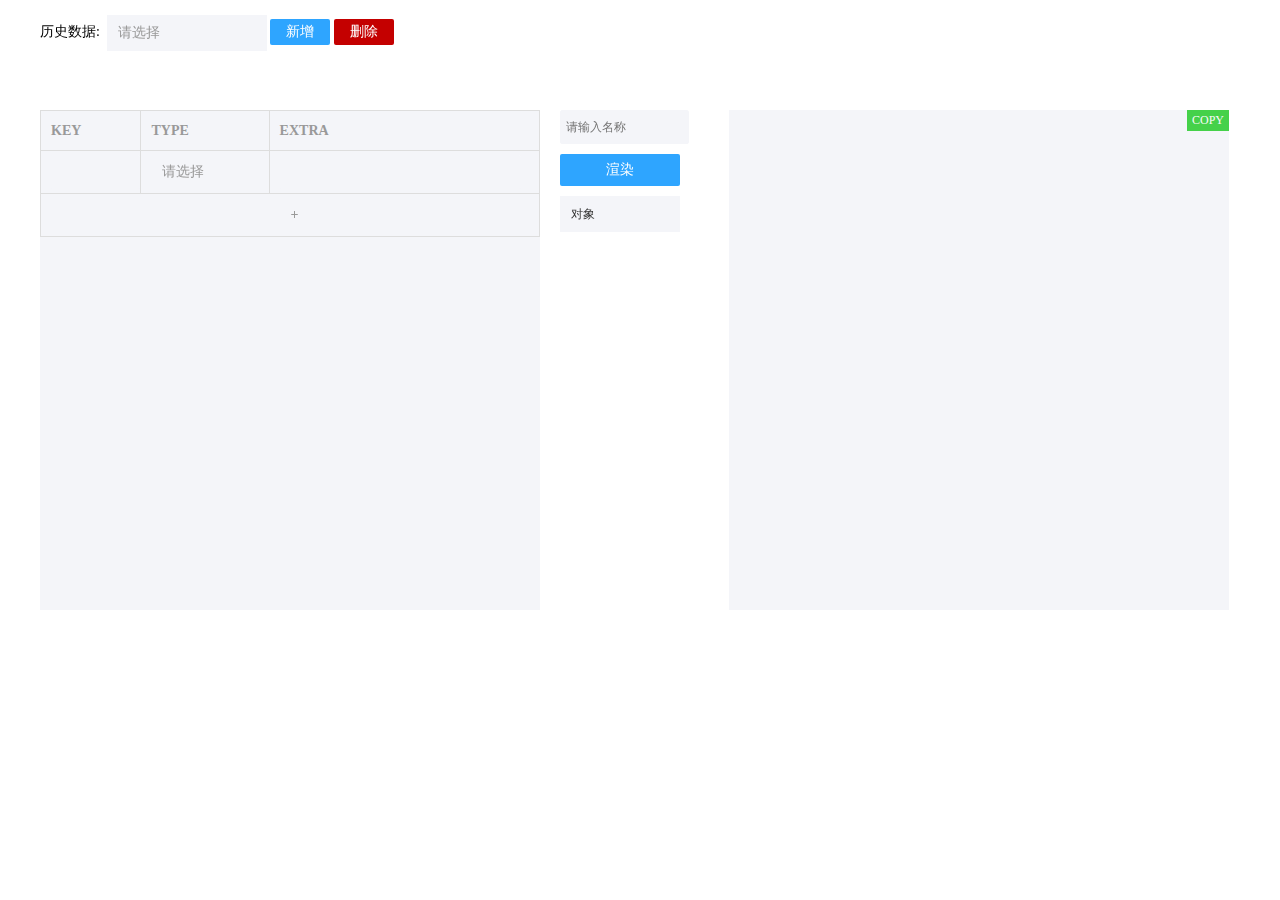
<file: index.html>
<!DOCTYPE html>
<html lang="en">

<head>
    <meta charset="UTF-8">
    <title>造数据</title>
    <script type="text/javascript" src="lib/require.js"></script>
    <script type="text/javascript" src="lib/require_config.js"></script>
    <link rel="stylesheet" href="lib/select2/select2.min.css">
    <link rel="stylesheet" href="lib/select2/mini.normal.css">
    <link rel="stylesheet" href="lib/plugin/frame/css/mframe.css">
    <link href="lib/prism/prism.css" rel="stylesheet" />
    <link rel="stylesheet" type="text/css" href="css/index.css" />
</head>


<body>
	<div id="blur_bg"></div>
	<div id="header">
		<div id="header_content">
			历史数据:&nbsp;&nbsp;<select class="mselect select2" id="mlist" mselect-default-val="" mselect-default-msg="请选择"></select>

			<a id="bAdd" class="mbtn sm" >新增</a>
			<a id="bDelete" class="mbtn sm cdanger" >删除</a>
		</div>
	</div>
    <div id="container">
    	<div id="tt">
    		 <table class="mtable" border="1" bordercolor="#ddd">
	            <thead>
	                <tr>
	                    <th width="100">KEY</th>
	                    <th width="120">TYPE</th>
	                    <th width="300">EXTRA</th>
	                </tr>
	            </thead>
	            <tbody id="mbody">
	                <tr>
	                    <td>
	                        <input type="text" class="minput" />
	                    </td>
	                    <td>
	                        <select class="mselect select2 mtype" mselect-default-val="" mselect-default-msg="请选择"></select>
	                    </td>
	                    <td>
	                        <input type="text" class="minput" />
	                        <span class="mclose">×</span>
	                    </td>
	                </tr>
	            </tbody>
	            <tfoot>
	                <tr>
	                    <td colspan="3">
	                        <span id="plus">+</span>
	                    </td>
	                </tr>
	            </tfoot>
	        </table>
    	</div>
        <div id="btn_area">
        	<div>
        		<input type="text" id="mname" class="minput" placeholder="请输入名称"/>
        	</div>
        	<a class="mbtn" id="render_btn">渲染</a>
        	<div>
        		<select class="mselect select2" id="catalog" mselect-default-val="" mselect-default-msg="请选择"></select>
        	</div>
        	<div id="dnumber" class="hidden">
        		<select class="mselect select2" id="number" mselect-default-val="" mselect-default-msg="请选择"></select>
        	</div>
        	<div>
        		<input type="text" class="minput hidden" id="mtable" placeholder="TABLE NAME"/>
        	</div>
        	
        </div>
        <div id="result_area">
        	<a id="copy" data-clipboard-target="#code">COPY</a>
        	<pre><code id="code" class="language-json"></code></pre>
        </div>
    </div>
    <script type="text/text" id="temp_item">
        <tr>
            <td>
                <input type="text" class="minput" />
            </td>
            <td>
                <select class="mselect select2 mtype" mselect-default-val="" mselect-default-msg="请选择"></select>
            </td>
            <td>
                <input type="text" class="minput" />
                <span class="mclose">×</span>
            </td>
        </tr>
    </script>

    <script type="text/text" id="temp_backup">
    	[[each lists as list index]]
    		<tr>
	            <td>
	                <input type="text" class="minput" value="[[list.key]]"/>
	            </td>
	            <td>
	                <select class="mselect select2 mtype" id="choose_[[index]]" mselect-value="[[list.type]]" mselect-default-val="" mselect-default-msg="请选择"></select>
	            </td>
	            <td>
	                <input type="text" class="minput" value="[[list.extra]]"/>
	                <span class="mclose">×</span>
	            </td>
	        </tr>
    	[[/each]]
        
    </script>


     <script type="text/text" id="temp_obj">
{
	[[each items as item index]]
	"[[item.key]]" : [[item | mvalue]][[items | comma:index]]
	[[/each]]
}
    </script>
    <script type="text/text" id="temp_obj_array">
[
	[[each lists as items index]]
	{
		[[each items as item index]]
		"[[item.key]]" : [[item | mvalue]][[items | comma:index]]
		[[/each]]
	}[[lists | comma:index]]
	[[/each]]

]
    </script>

    <script type="text/text" id="temp_obj_many_zip">
[[each lists as items index]]
curl -XPOST 'http://localhost:9200/test/user' -d '{
	[[each items as item index]]
	"[[item.key]]" : [[item | mvalue]][[items | comma:index]]
	[[/each]]
}';
[[/each]]
    </script>
   
   
    <script type="text/text" id="temp_batch_insert">
    [[each lists as items index]]
	insert into 
		[[table]](
			[[each items as item index]]
				[[item.key]][[items | comma:index]]
			[[/each]]
		)
		value(
			[[each items as item index]]
				'[[item.value]]'[[items | comma:index]]
			[[/each]]
			);
	[[/each]]
    </script>



	<script type="text/html" id="temp_manage">

	</script>


	<div id="lForm" >
		<div class="form_line">
			<label for="">姓名</label>
			<input type="text" class="minput" name="name">
		</div>

		<div class="form_line">
			<label for="">邮箱</label>
			<input type="text" class="minput" name="email">
		</div>


		<div class="form_line">
			<label for="">密码</label>
			<input type="text" class="minput" name="email">
		</div>

		<div class="form_line">
			<label for="">确认密码</label>
			<input type="text" class="minput" name="email">
		</div>

		<div class="form_btn">
			<a class="mbtn cdefault">继续使用</a>
			<a class="mbtn">注册</a>
		</div>
	</div>



    <script type="text/javascript" src="js/index.js"></script>
</body>

</html>
</file>
<file: lib/select2/mini.normal.css>
span, input, textarea, select {
  outline: none; }

.myselect {
  width: 200px;
  height: 36px;
  display: inline-block;
  background: #f4f5f9;
  border: none;
  border-radius: 0; }

.select2-container.select2-container--default .select2-selection--single, .select2-container.select2-container--default .select2-selection--single .select2-selection__rendered, .select2-container.select2-container--default.select2 {
  height: 36px;
  background: #f4f5f9;
  line-height: 36px;
  box-sizing: border-box;
  color: #333;
  font-size: 12px; }

.select2-container.select2-container--default .select2-selection--single, .select2-container.select2-container--default .select2-selection--single .select2-selection__rendered, .select2-container.select2-container--default.select2 {
  border: 1px solid #f4f5f9; }

.select2-container.select2-container--default .select2-selection--single, .select2-container.select2-container--default .select2-selection--single .select2-selection__rendered {
  height: 30px;
  line-height: 30px; }

.select2-container.select2-container--default {
  transition: 0.1s ease-in; }
.select2-container.select2-container--default .select2-selection--single .select2-selection__arrow {
  display: none;
  height: 26px;
  position: absolute;
  right: 1px;
  top: 3px;
  width: 20px; }
.select2-container.select2-container--default .select2-selection--single .select2-selection__arrow b[role='presentation'] {
  border-color: #999 transparent transparent transparent; }
.select2-container.select2-container--default.select2.select2-container--open .select2-selection--single .select2-selection__arrow b {
  border-color: transparent transparent #999 transparent; }
.select2-container.select2-container--default .select2-dropdown--below, .select2-container.select2-container--default .select2-dropdown--above {
  border: none;
  margin-top: 10px;
  box-shadow: 0px 0px 2px 0.5px rgba(0, 0, 0, 0.3); }
.select2-container.select2-container--default .select2-dropdown--below .select2-results .select2-results__options .select2-results__option, .select2-container.select2-container--default .select2-dropdown--above .select2-results .select2-results__options .select2-results__option {
  height: 36px;
  background: #fff;
  line-height: 36px;
  font-size: 12px;
  padding: 0px;
  padding-left: 10px;
  color: #000; }
.select2-container.select2-container--default .select2-dropdown--below .select2-results .select2-results__options .select2-results__option[aria-selected="true"], .select2-container.select2-container--default .select2-dropdown--above .select2-results .select2-results__options .select2-results__option[aria-selected="true"] {
  background: #F0F0F0; }
.select2-container.select2-container--default .select2-dropdown--below .select2-results .select2-results__options .select2-results__option.select2-results__option--highlighted[aria-selected], .select2-container.select2-container--default .select2-dropdown--above .select2-results .select2-results__options .select2-results__option.select2-results__option--highlighted[aria-selected] {
  background: #f8f8f8; }
.select2-container.select2-container--default .select2-dropdown--above {
  margin-top: -10px; }
</file>
<file: lib/plugin/frame/css/mframe.css>
.confirm_window .confirm_window_head,.confirm_window .confirm_window_foot{height:30px;background-color:#FFFFFF}.cover_layer{position:fixed;top:0;left:0;width:100%;height:100%;background-color:rgba(0,0,0,0.3);z-index:98}.mywindow_btn{display:inline-block;width:80px;height:28px;line-height:28px;text-align:center;text-decoration:none;margin-right:20px;cursor:pointer;border-radius:2px}.confirm_window{width:400px;z-index:99;margin:0 auto;position:fixed;display:none;top:100px;display:none;padding-top:10px;padding-bottom:10px;background-color:#FFFFFF;box-shadow:0 0 3px 1px rgba(0,0,0,0.6)}.confirm_window .confirm_window_head .confirm_window_title{font-size:16px;margin-left:20px;line-height:30px;color:#666666}.confirm_window .confirm_window_head .mywindow_close_btn{display:inline-block;line-height:30px;float:right;margin-right:15px;font-size:16px;cursor:pointer}.confirm_window .confirm_window_head .mywindow_close_btn:hover{color:#333}.confirm_window .confirm_window_body{background-color:#FFF}.confirm_window .confirm_window_body .confirm_window_msg{height:200px;line-height:200px}.confirm_window .confirm_window_body .confirm_window_msg .confirm_info_msg{display:inline-block;height:32px;line-height:32px;font-size:20px;position:absolute;margin-top:54px;margin-left:70px}.confirm_window .confirm_window_foot{text-align:right}.confirm_window .confirm_window_foot .mywindow_btn_sure{background:#C40000;color:#FFF}.confirm_window .confirm_window_foot .mywindow_btn_cancel{background:#EEE}
</file>
<file: lib/prism/prism.css>
/* http://prismjs.com/download.html?themes=prism&languages=css+clike+javascript+java+json+python+sql */
/**
 * prism.js default theme for JavaScript, CSS and HTML
 * Based on dabblet (http://dabblet.com)
 * @author Lea Verou
 */

code[class*="language-"],
pre[class*="language-"] {
	color: black;
	background: none;
	text-shadow: 0 1px white;
	font-family: Consolas, Monaco, 'Andale Mono', 'Ubuntu Mono', monospace;
	text-align: left;
	white-space: pre;
	word-spacing: normal;
	word-break: normal;
	word-wrap: normal;
	line-height: 1.5;

	-moz-tab-size: 4;
	-o-tab-size: 4;
	tab-size: 4;

	-webkit-hyphens: none;
	-moz-hyphens: none;
	-ms-hyphens: none;
	hyphens: none;
}

pre[class*="language-"]::-moz-selection, pre[class*="language-"] ::-moz-selection,
code[class*="language-"]::-moz-selection, code[class*="language-"] ::-moz-selection {
	text-shadow: none;
	background: #b3d4fc;
}

pre[class*="language-"]::selection, pre[class*="language-"] ::selection,
code[class*="language-"]::selection, code[class*="language-"] ::selection {
	text-shadow: none;
	background: #b3d4fc;
}

@media print {
	code[class*="language-"],
	pre[class*="language-"] {
		text-shadow: none;
	}
}

/* Code blocks */
pre[class*="language-"] {
	padding: 1em;
	margin: .5em 0;
	overflow: auto;
}

:not(pre) > code[class*="language-"],
pre[class*="language-"] {
	background: #f5f2f0;
}

/* Inline code */
:not(pre) > code[class*="language-"] {
	padding: .1em;
	border-radius: .3em;
	white-space: normal;
}

.token.comment,
.token.prolog,
.token.doctype,
.token.cdata {
	color: slategray;
}

.token.punctuation {
	color: #999;
}

.namespace {
	opacity: .7;
}

.token.property,
.token.tag,
.token.boolean,
.token.number,
.token.constant,
.token.symbol,
.token.deleted {
	color: #905;
}

.token.selector,
.token.attr-name,
.token.string,
.token.char,
.token.builtin,
.token.inserted {
	color: #690;
}

.token.operator,
.token.entity,
.token.url,
.language-css .token.string,
.style .token.string {
	color: #a67f59;
	background: hsla(0, 0%, 100%, .5);
}

.token.atrule,
.token.attr-value,
.token.keyword {
	color: #07a;
}

.token.function {
	color: #DD4A68;
}

.token.regex,
.token.important,
.token.variable {
	color: #e90;
}

.token.important,
.token.bold {
	font-weight: bold;
}
.token.italic {
	font-style: italic;
}

.token.entity {
	cursor: help;
}
</file>
<file: css/index.css>
* {
  font-size: 14px;
}

body {
  margin: 0;
  padding: 0;
}

input,
textarea,
select {
  outline: none;
}

select {
  -webkit-appearance: none;
  border: 1px solid #D4D3D4;
}

input:-webkit-autofill {
  -webkit-box-shadow: 0 0 0px 50px #f4f5f9 inset;
}

input:-webkit-autofill:focus {
  -webkit-box-shadow: 0 0 0px 50px #f4f5f9 inset;
}

.minput {
  width: 200px;
  height: 30px;
  border: 1px solid #f4f5f9;
  padding-left: 5px;
  font-size: 12px;
  border-radius: 2px;
  margin-right: 20px;
  background: #f4f5f9;
  transition: 0.3s ease-in;
  font-family: Monaco, Menlo,Consolas,"helvetica neue", "Microsoft YaHei", arial, sans-serif;
}
.minput:-webkit-autofill {
  -webkit-box-shadow: 0 0 0px 50px #f4f5f9 inset;
}
.minput:focus {
  box-shadow: 0px 0px 2px 1px rgba(0, 0, 0, 0.3);
}

.mtextarea {
  display: block;
  width: 800px;
  border: 1px solid #FFFFFF;
  margin-left: 80px;
  position: relative;
  top: -20px;
  height: 200px;
  padding: 10px;
  font-family: Consolas, "Microsoft YaHei";
}

.form_line {
  margin-bottom: 30px;
}
.form_line label {
  display: inline-block;
  width: 120px;
  color: #999;
}

.mbtn {
  display: inline-block;
  width: 120px;
  text-align: center;
  line-height: 32px;
  background-color: #2ea5ff;
  color: #fff;
  border: none;
  cursor: pointer;
  border-radius: 2px;
}
.mbtn.sm {
  width: 60px;
  line-height: 26px;
}
.mbtn.cdefault {
  background-color: #EEE;
  color: #999;
}
.mbtn.cdanger {
  background-color: #C40000;
}

.hidden {
  display: none;
}

#blur_bg {
  position: fixed;
  top: 0;
  left: 0;
  width: 100%;
  height: 100%;
  z-index: -1;
  background: rgba(255, 255, 255, 0.9);
  -webkit-filter: blur(10px);
  -moz-filter: blur(10px);
  -ms-filter: blur(10px);
  filter: blur(10px);
}

#header {
  height: 60px;
  margin-bottom: 50px;
}
#header #header_content {
  width: 1200px;
  margin: 0 auto;
  min-width: 1200px;
  padding-top: 15px;
}
#header #header_content #mlist {
  width: 160px;
  height: 26px;
}

#container {
  width: 1200px;
  margin: 0 auto;
  min-width: 1200px;
}
#container #tt {
  width: 500px;
  min-height: 500px;
  float: left;
  background: #f4f5f9;
}
#container .mtable {
  border-collapse: collapse;
  width: 500px;
  background: #f4f5f9;
}
#container .mtable tr {
  padding: 5px 10px;
  height: 40px;
}
#container .mtable tr th {
  color: #999;
  padding-left: 10px;
  text-align: left;
}
#container .mtable tr td {
  height: 40px;
  padding-left: 10px;
  position: relative;
}
#container .mtable tr td:nth-of-type(3) input {
  color: #999;
}
#container .mtable tr td input {
  display: inline-block;
  margin: 0 auto;
  width: 90%;
}
#container .mtable tr td select {
  display: inline-block;
  width: 90%;
}
#container .mtable tr td #plus {
  display: block;
  width: 100%;
  height: 100%;
  text-align: center;
  line-height: 40px;
  cursor: pointer;
  color: #999;
  font-weight: 600;
}
#container .mtable tr td .mclose {
  font-size: 12px;
  position: absolute;
  right: 2px;
  bottom: 15px;
  cursor: pointer;
  color: #999;
  display: none;
}
#container .mtable tr:hover .mclose {
  display: inline-block;
}
#container #btn_area {
  float: left;
  margin-left: 20px;
}
#container #btn_area input {
  width: 120px;
}
#container #btn_area a, #container #btn_area div {
  margin-bottom: 10px;
}
#container #btn_area #catalog, #container #btn_area #number {
  width: 120px;
}
#container #result_area {
  float: left;
  background: #f4f5f9;
  width: 500px;
  height: 500px;
  margin-left: 20px;
  position: relative;
}
#container #result_area #copy {
  position: absolute;
  right: 0;
  top: 0;
  display: inline-block;
  padding: 3px 5px;
  background: #45d14a;
  color: #FAFAFA;
  font-size: 12px;
  cursor: pointer;
}

#lForm {
  position: fixed;
  z-index: 3;
  width: 320px;
  top: 200px;
  border-radius: 8px;
  border: 3px solid #2ea5ff;
  padding: 20px;
  display: none;
}
#lForm .form_line label {
  width: 80px;
  color: #333;
}
#lForm .form_line input:focus {
  color: #333;
  box-shadow: 1px 1px 3px 0.1px rgba(0, 0, 0, 0.5);
}
#lForm .form_btn {
  text-align: center;
}
#lForm .form_btn a:nth-of-type(1) {
  margin-right: 20px;
}
</file>
